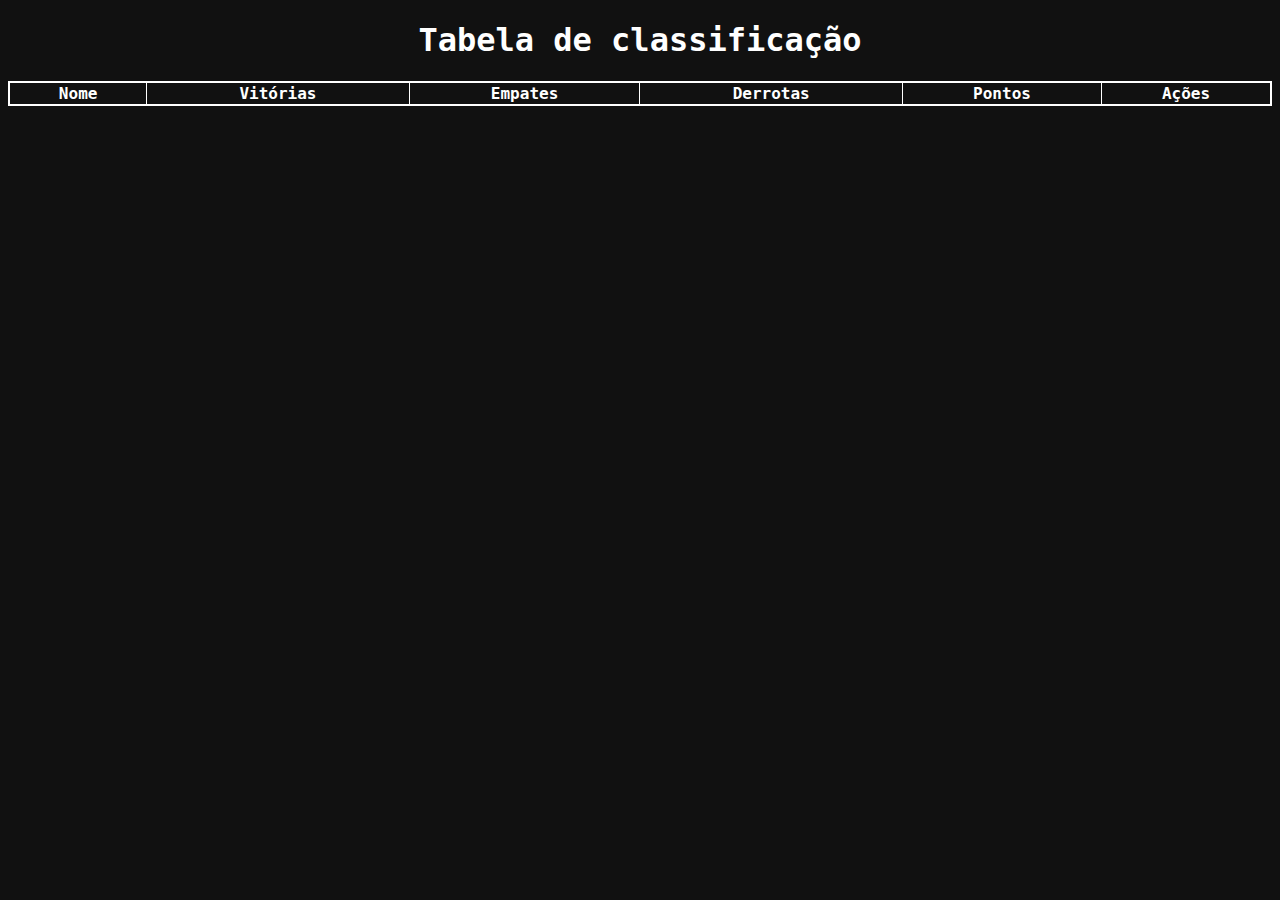
<file: campeonato/campeonato.html>
<!DOCTYPE html>
<html lang="pt-br">

<head>
    <meta charset="UTF-8">
    <meta http-equiv="X-UA-Compatible" content="IE=edge">
    <meta name="viewport" content="width=device-width, initial-scale=1.0">
    <title>Campeonato</title>
    <link rel="stylesheet" href="campeonato-estilo.css">
    <script type="text/javascript" src="campeonato-script.js"></script>
</head>

<body>

          <h1>Tabela de classificação</h1>
        
          <table style="width:100%">
            <thead>
              <tr>
                <th>Nome</th>
                <th>Vitórias</th>
                <th>Empates</th>
                <th>Derrotas</th>
                <th>Pontos</th>
                <th colspan=3>Ações</th>
              </tr>
            </thead>
            <tbody id="tabelaJogadores">
              <!--       <tr>
                <td>Paulo</td>
                <td>2</td>
                <td>5</td>
                <td>1</td>
                <td>24</td>
                <td><button onClick="adicionarVitoria()">Vitória</button></td>
                <td><button onClick="adicionarEmpate()">Empate</button></td>
                <td><button onClick="adicionarDerrota()">Derrota</button></td>
              </tr>
              <tr>
                <td>Rafa</td>
                <td>3</td>
                <td>5</td>
                <td>6</td>
                <td>2</td>
                <td><button onClick="adicionarVitoria()">Vitória</button></td>
                <td><button onClick="adicionarEmpate()">Empate</button></td>
                <td><button onClick="adicionarDerrota()">Derrota</button></td>
              </tr>
              <tr>
                <td>Gui</td>
                <td>3</td>
                <td>5</td>
                <td>6</td>
                <td>2</td>
                <td><button onClick="adicionarVitoria()">Vitória</button></td>
                <td><button onClick="adicionarEmpate()">Empate</button></td>
                <td><button onClick="adicionarDerrota()">Derrota</button></td>
              </tr><-->
            </tbody> 
          </table>
      
</body>

</html>
</file>
<file: campeonato/campeonato-estilo.css>
@charset "UTF-8";

* {
text-align: center;
}

body {
font-family: "Roboto Mono", monospace;
min-height: 400px;
background-image: url("https://www.alura.com.br/assets/img/imersoes/dev-2021/tabela-classificacao-bg.png");
background-color: #111;
background-size: 100%;
background-position: center;
background-repeat: no-repeat;
}

.container {
text-align: center;
padding: 20px;
height: 100vh;
}

.page-title {
color: #ffffff;
margin: 0 0 5px;
}

.page-subtitle {
color: #ffffff;
margin-top: 5px;
}

.page-logo {
width: 200px;
}

.alura-logo {
width: 40px;
position: absolute;
top: 10px;
right: 10px;
}

table {
border: 2px solid white;
border-collapse: collapse;
}

h1 {
color: white;
}

th,
tr,
td {
border: solid 1px white;
color: white;
}
</file>
